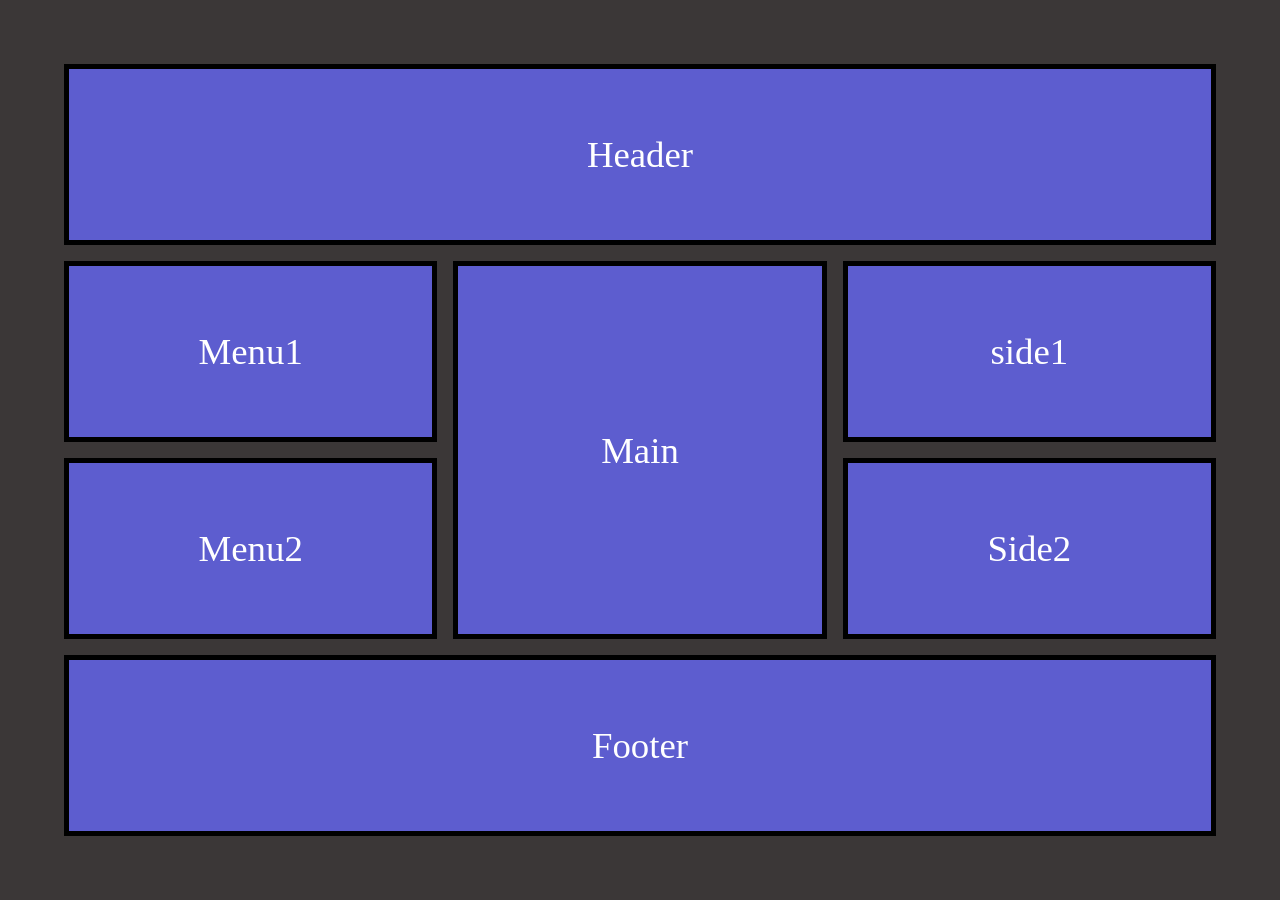
<file: index1.html>
<!DOCTYPE html>
<html lang="en">
<head>
    <meta charset="UTF-8">
    <meta name="viewport" content="width=device-width, initial-scale=1.0">
    <title>Document</title>
    <link rel="stylesheet" href="style.css">
</head>
<body>
    <div class="container">
        <div class="item header">Header</div>
        <div class="item menu1">Menu1</div>
        <div class="item main">Main</div>
        <div class="item side1">side1</div>
        <div class="item menu2">Menu2</div>
        <div class="item side2">Side2</div>
        <div class="item footer">Footer</div>
    </div>
</body>
</html>
</file>
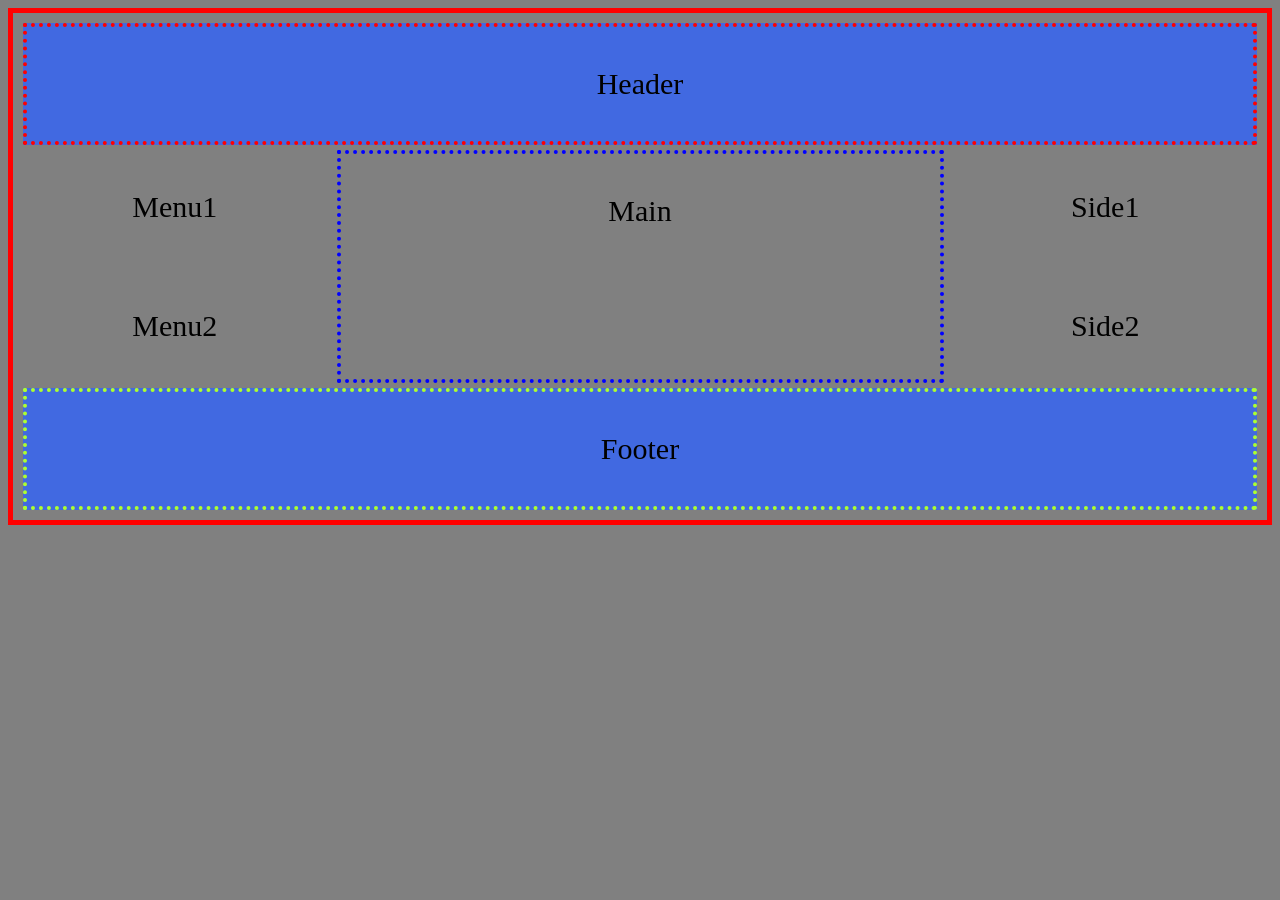
<file: index2.html>
<!DOCTYPE html>
<html lang="en">

<head>
  <meta charset="UTF-8">
  <meta name="viewport" content="width=device-width, initial-scale=1.0">
  <title>Document</title>

  <style>
    * {
      box-sizing: border-box;
    }

    body {
      /* background-image: url("bg.png"); */
      /* background-size: 100% 100%; */
      /* background-repeat: no-repeat; */
      border: 5px solid red;
      background-color: gray;
    }

    .grid {
      display: grid;
      /* grid-template-columns: auto auto auto; */
      grid-template-columns: 1fr 2fr 1fr;
      /* grid-template-columns: repeat(3, 1fr); */
      /* grid-template-rows: 80px 200px 100px; */
      /* grid-template-areas:
        'header'
        'menu'
        'main'
        'sidebar'
        'footer'; */
      row-gap: 5px;
      column-gap: 10px;
      /* gap: 5px 10px; */
      /* gap: 5px; */
      padding: 10px;
    }

    .grid div {
      /* background: orange; */
      padding: 40px;
      text-align: center;
      font-size: 30px;
    }

    .header {
      border: 4px dotted red;
      background-color: royalblue;
      /* grid-column-start: 1; */
      /* grid-column-end: 4; */
      /* grid-column: 1 / 4; */
      /* grid-column: 1 / span 3; */
      /* grid-row-start: 1; */
      /* grid-row-end: 4; */
      /* grid-row: 1 / 4; */
      /* grid-row: 1 / span 3; */
      /* grid-area: grid-row-start / grid-column-start / grid-row-end / grid-column-end; */
      grid-area: 1 / 1 / span 1 / span 3;
      /* grid-area: header; */
      position: sticky;
      top: 0;
      z-index: 1;
    }

    .menu {
      border: 4px dotted blue;
      grid-column: 1 / 2;
    }

    .main {
      border: 4px dotted blue;
      grid-column: 2 / 3;
      grid-row: 2/4;
      
    }

    .sidebar {
      border: 4px dotted blue;
      grid-column: 3 / 4;
    }

    .footer {
      border: 4px dotted greenyellow;
      background-color: royalblue;
      grid-column: 1 / 4;
    }
  </style>

</head>

<body>

  <div class="grid">
    <div class="header">Header</div>

    <div class="menu1">Menu1</div>

    <div class="main">Main</div>
    <div class="menu2">Side1</div>

    <div class="sidebar1">Menu2</div>
    <div class="sidebar2">Side2</div>


    <div class="footer">Footer</div>

  </div>

</body>

</html>
</file>
<file: style.css>
*{
    margin: 0;
    padding: 0;
    box-sizing:border-box ;
}
body{
  height: 100vh;
    width: 100vw;
}
.container{
    height: 100%;
    width: 100%;
    background-color: rgb(59, 55, 55);
    display: grid;
    padding: 4rem;
    row-gap: 1rem ;
    column-gap: 1rem;
    grid-template-rows: repeat(4,1fr);
    grid-template-columns: repeat(3,1fr);
}
.item{
    background-color: rgb(93, 93, 207);
    border: 5px solid black;
    color: white;
display: flex;
justify-content: center;
align-items: center;
font-size: 2.3rem;
}
    
    
.header , .footer{
    grid-column-start: 1 ;
    grid-column-end: 4;
}
.main{
    grid-column-start: 2;
    grid-row-start: 2 ;
    grid-row-end: 4;
}
</file>
